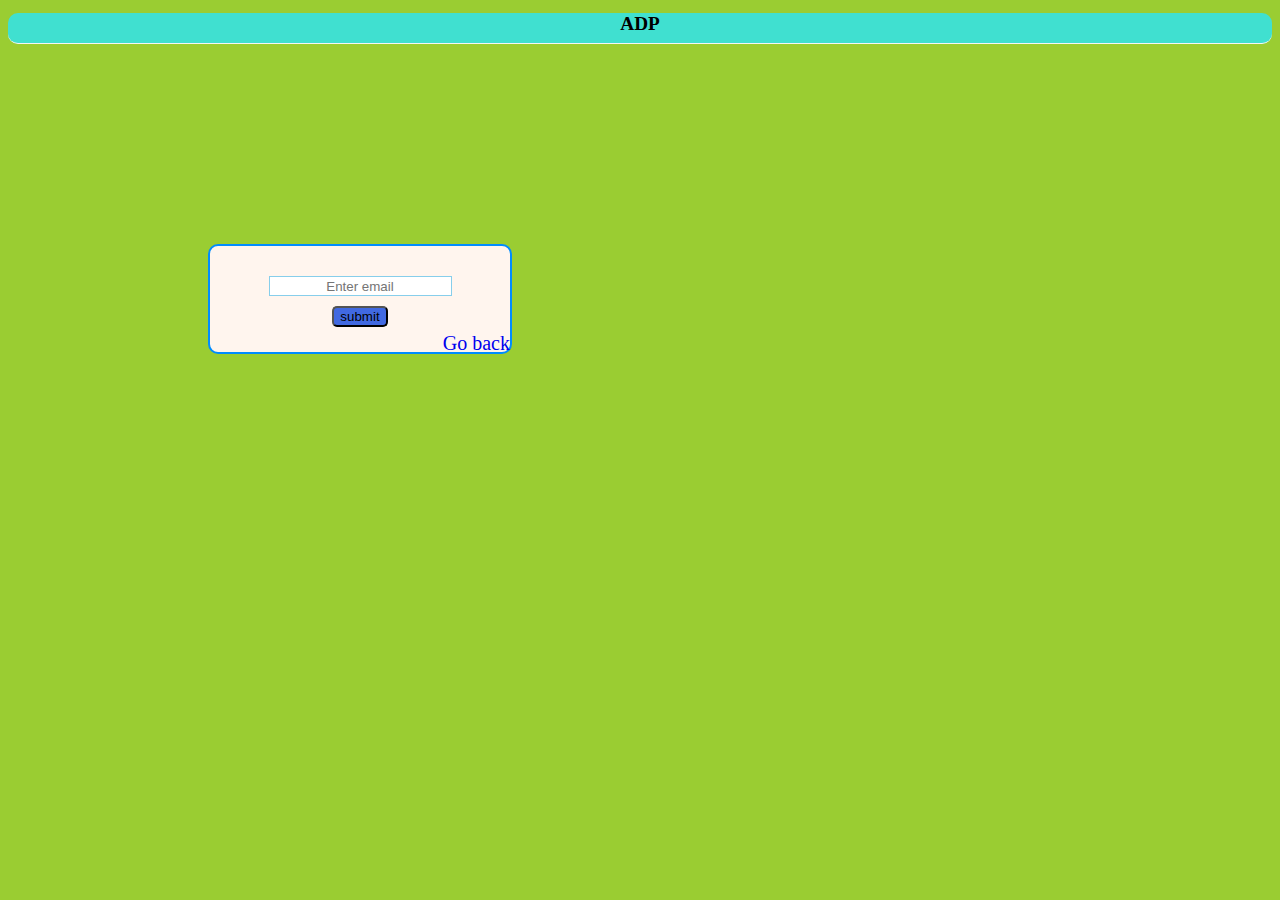
<file: public/fget.html>
<!DOCTYPE html>
<html lang="en">
<head>
    <meta charset="UTF-8">
    <meta http-equiv="X-UA-Compatible" content="IE=edge">
    <meta name="viewport" content="width=device-width, initial-scale=1.0">
    <title>Document</title>
    <style>
        #namebar{
    height: 30px;
    width: 100%;
    background-color: turquoise;
    border-bottom: whitesmoke 1px solid;
    border-radius: 10px;
    


}
#adp{
    text-align: center;
    font-size: larger;
    font-family: cursive;}
    body{
        background-color: yellowgreen;

    }
    
#container{
 height: auto;
width:300px;
border: 2px solid rgb(0, 140, 255);
text-align: center;
background-color: seashell;
margin-right: 200px;

padding-bottom: 20px;
margin-left: 200px;
margin-top: 200px;
border-radius: 10px;}
#email{
margin-top: 30px;
margin-bottom: 5px;
padding-top: 2px;
text-align: center;
border: 1px solid skyblue;

}
#submit{
    background-color: royalblue;
    border-radius: 5px;
    margin: 5px;
}
a{
    text-decoration: none;
    font-size: 20px;
    margin-bottom: 2px;
    float: right;
}



    </style>
</head>
<body>
    <div id="namebar">
        <h1 id="adp">ADP</h1>

    </div>
    <div id="container">
        <div>
            <input type="email" name="" id="email" placeholder="Enter email"><br>
            <input type="submit" value="submit"id="submit">
            <br>

            <a href="index.html">Go back</a>

        </div>

    </div>
    
</body>
</html>
</file>
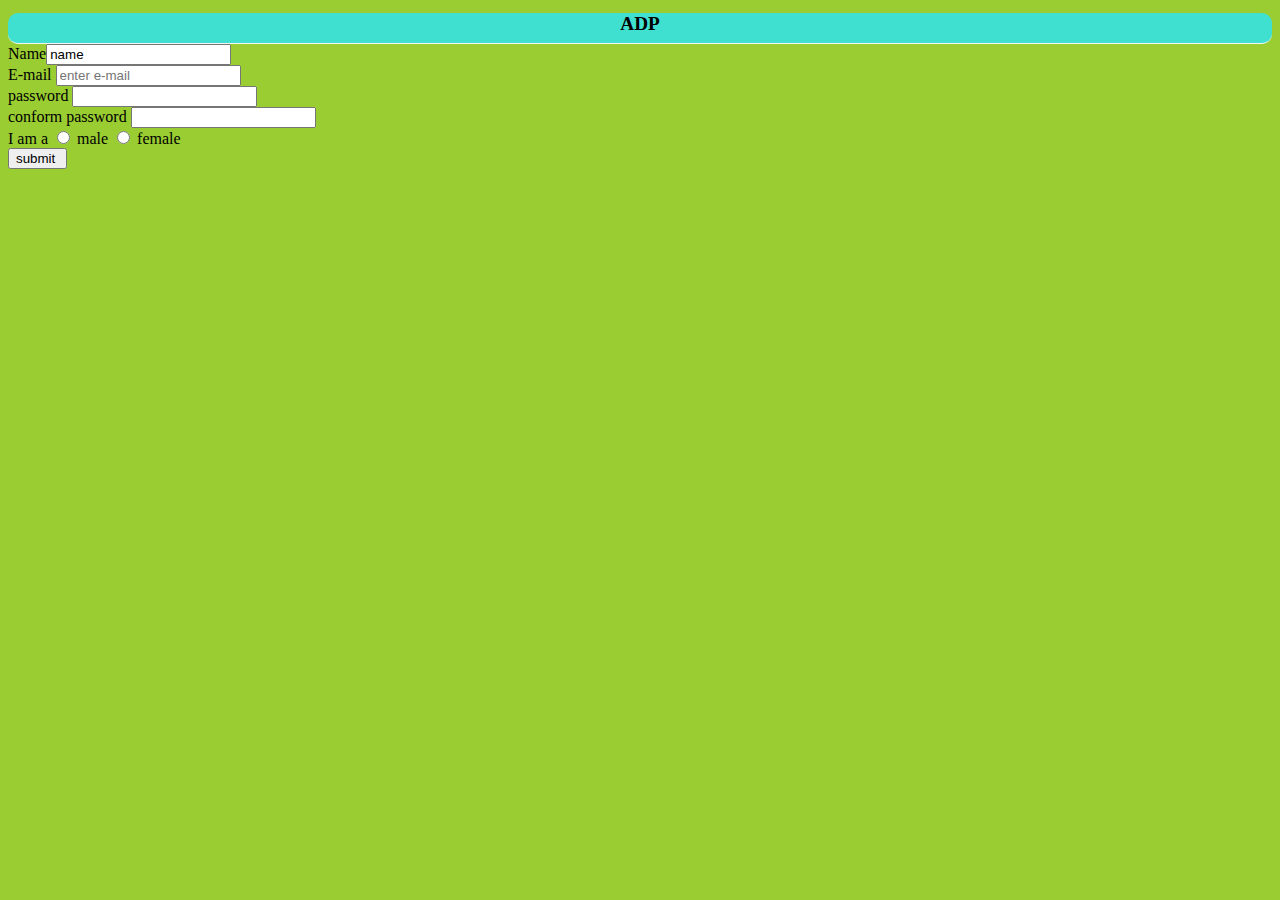
<file: public/porfile.html>
<!DOCTYPE html>
<html lang="en">
<head>
    <meta charset="UTF-8">
    <meta http-equiv="X-UA-Compatible" content="IE=edge">
    <meta name="viewport" content="width=device-width, initial-scale=1.0">
    <title>Document</title>
    <link rel="stylesheet" href="profile.css">
</head>
<body>
    <div id="namebar">
        <h1 id="adp">ADP</h1>
    </div>
    <form action="index.html">
         
        Name<input type="text"id="name"placeholder="Enter your name"value="name"><br>
        E-mail <input type="email" name="email" id="email" placeholder="enter e-mail"><br>
        password <input type="password" name="password" id="password"><br>
        conform password <input type="text" name="conform password" id="cpassword"> <br>
        I am a <input type="radio" name="male" id="male"> male
            <input type="radio" name="female" id="female"> female <br>
        <input type="submit" value="submit "id="submit"> <br>
        </form>
</body>
</html>
</file>
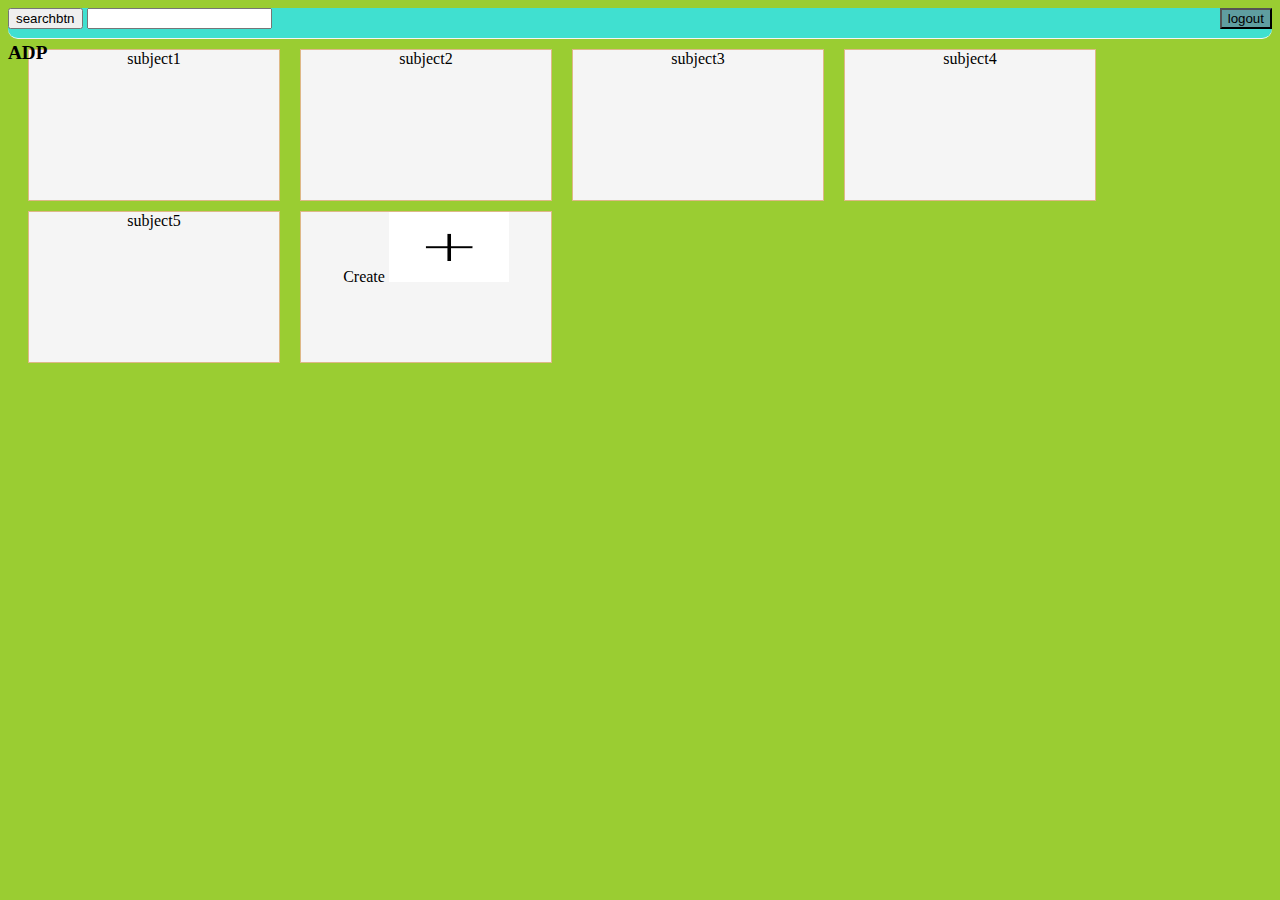
<file: public/student.html>
<!DOCTYPE html>
<html lang="en">
<head>
    <meta charset="UTF-8">
    <meta http-equiv="X-UA-Compatible" content="IE=edge">
    <meta name="viewport" content="width=device-width, initial-scale=1.0">
    <title>Document</title>
    <link rel="stylesheet" href="student.css">
</head>
<body>
    <div id="namebar">
        
        <input type="button" value="logout"id="logout">
        <input type="button" value="searchbtn" id="searchbtn">
        <input type="search" name="search" id="search">

        <h1 id="adp">ADP</h1>
 

    </div>
<div class="subject">subject1</div>
<div class="subject">subject2</div>
<div class="subject">subject3</div>
<div class="subject">subject4</div>
<div class="subject">subject5</div>
<div  class="subject">Create <img src="+.png"></div>


</body>
</html>
</file>
<file: public/profile.css>
#namebar{
    height: 30px;
    width: 100%;
    background-color: turquoise;
    border-bottom: whitesmoke 1px solid;
    border-radius: 10px;
    margin-top: 0px;
    


}
#adp{
    text-align: center;
    font-size: larger;
    font-family: cursive;
}
body{
    background-color: yellowgreen;
    margin-top: 0%;

}
</file>
<file: public/student.css>
#namebar{
    height: 30px;
    width: 100%;
    background-color: turquoise;
    border-bottom: whitesmoke 1px solid;
    border-radius: 10px;
}

#logout{
    float: right;
    background-color: cadetblue;
    margin-right: 
    margin-top: 
    margin-bottom: 


}
#adp{
    text-align: left;
    font-size: larger;
    font-family: cursive;
}
body{
    background-color: yellowgreen;
}
.subject{
    background-color: whitesmoke;
    height: 150px;
    width: 250px;
    border: 1px solid burlywood;
    float: left;
    margin-left: 20px;
    margin-top: 10px;
    text-align:center;
    font-family: cursive;}
    .subject img{
        height: 70px;
        width: 120px;
    }
    .subject:hover{
        height: 300px;
        color: turquoise;

    }
</file>
